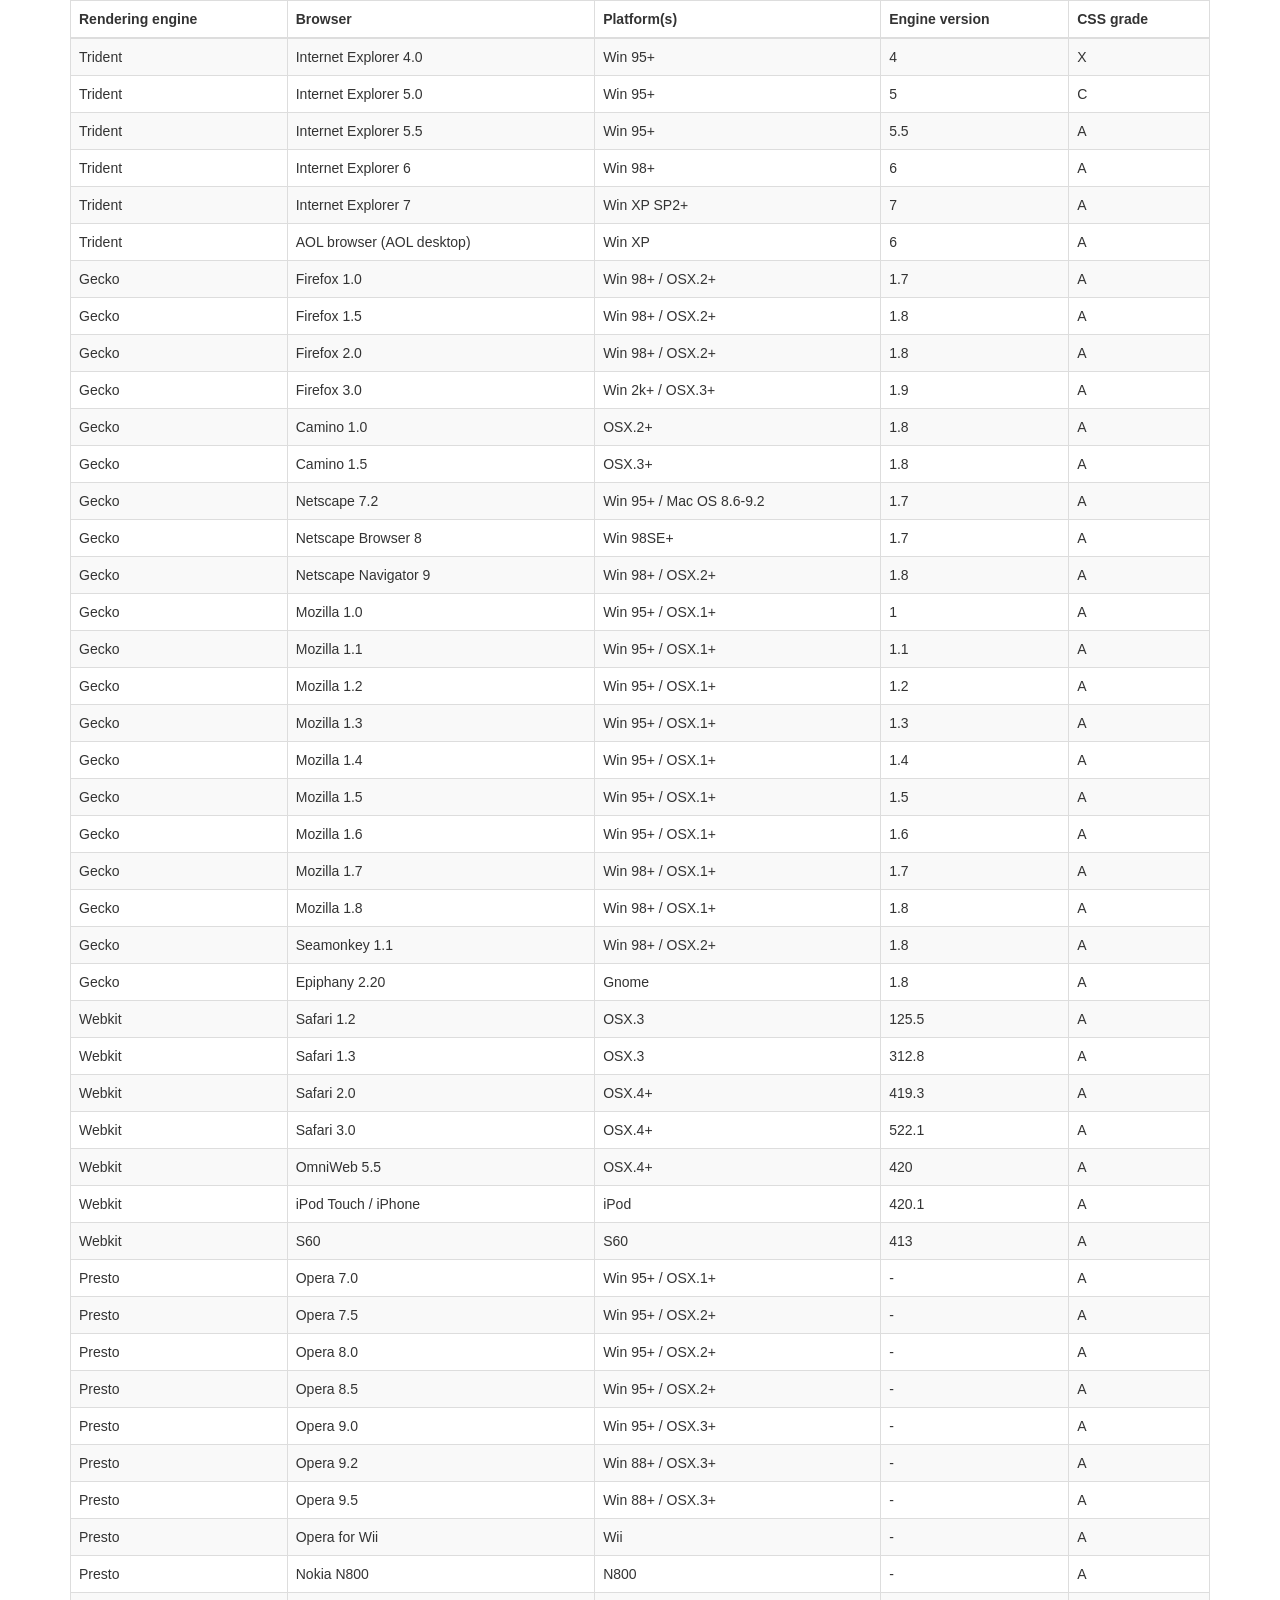
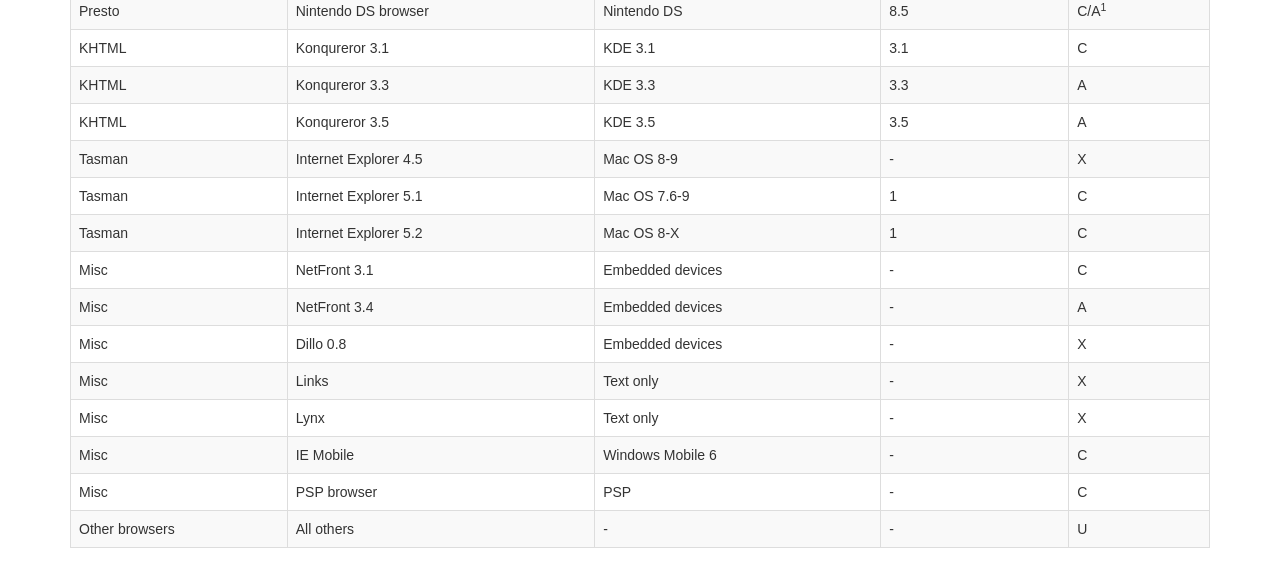
<file: Final Deliverables/Application/static/vendor/datatables-plugins/index.html>
<!DOCTYPE HTML PUBLIC "-//W3C//DTD HTML 4.01//EN" "http://www.w3.org/TR/html4/strict.dtd">
<html>
	<head>
		<meta http-equiv="content-type" content="text/html; charset=utf-8" />
		
		<title>DataTables Bootstrap 3 example</title>

		<link rel="stylesheet" type="text/css" href="//maxcdn.bootstrapcdn.com/bootstrap/3.3.0/css/bootstrap.min.css">
		<link rel="stylesheet" type="text/css" href="dataTables.bootstrap.css">

		<script type="text/javascript" language="javascript" src="//code.jquery.com/jquery-1.11.1.min.js"></script>
		<script type="text/javascript" language="javascript" src="//cdn.datatables.net/1.10.3/js/jquery.dataTables.min.js"></script>
		<script type="text/javascript" language="javascript" src="dataTables.bootstrap.js"></script>
		<script type="text/javascript" charset="utf-8">
			$(document).ready(function() {
				$('#example').dataTable();
			} );
		</script>
	</head>
	<body>
		<div class="container">
			
<table cellpadding="0" cellspacing="0" border="0" class="table table-striped table-bordered" id="example">
	<thead>
		<tr>
			<th>Rendering engine</th>
			<th>Browser</th>
			<th>Platform(s)</th>
			<th>Engine version</th>
			<th>CSS grade</th>
		</tr>
	</thead>
	<tbody>
		<tr class="odd gradeX">
			<td>Trident</td>
			<td>Internet
				 Explorer 4.0</td>
			<td>Win 95+</td>
			<td class="center"> 4</td>
			<td class="center">X</td>
		</tr>
		<tr class="even gradeC">
			<td>Trident</td>
			<td>Internet
				 Explorer 5.0</td>
			<td>Win 95+</td>
			<td class="center">5</td>
			<td class="center">C</td>
		</tr>
		<tr class="odd gradeA">
			<td>Trident</td>
			<td>Internet
				 Explorer 5.5</td>
			<td>Win 95+</td>
			<td class="center">5.5</td>
			<td class="center">A</td>
		</tr>
		<tr class="even gradeA">
			<td>Trident</td>
			<td>Internet
				 Explorer 6</td>
			<td>Win 98+</td>
			<td class="center">6</td>
			<td class="center">A</td>
		</tr>
		<tr class="odd gradeA">
			<td>Trident</td>
			<td>Internet Explorer 7</td>
			<td>Win XP SP2+</td>
			<td class="center">7</td>
			<td class="center">A</td>
		</tr>
		<tr class="even gradeA">
			<td>Trident</td>
			<td>AOL browser (AOL desktop)</td>
			<td>Win XP</td>
			<td class="center">6</td>
			<td class="center">A</td>
		</tr>
		<tr class="gradeA">
			<td>Gecko</td>
			<td>Firefox 1.0</td>
			<td>Win 98+ / OSX.2+</td>
			<td class="center">1.7</td>
			<td class="center">A</td>
		</tr>
		<tr class="gradeA">
			<td>Gecko</td>
			<td>Firefox 1.5</td>
			<td>Win 98+ / OSX.2+</td>
			<td class="center">1.8</td>
			<td class="center">A</td>
		</tr>
		<tr class="gradeA">
			<td>Gecko</td>
			<td>Firefox 2.0</td>
			<td>Win 98+ / OSX.2+</td>
			<td class="center">1.8</td>
			<td class="center">A</td>
		</tr>
		<tr class="gradeA">
			<td>Gecko</td>
			<td>Firefox 3.0</td>
			<td>Win 2k+ / OSX.3+</td>
			<td class="center">1.9</td>
			<td class="center">A</td>
		</tr>
		<tr class="gradeA">
			<td>Gecko</td>
			<td>Camino 1.0</td>
			<td>OSX.2+</td>
			<td class="center">1.8</td>
			<td class="center">A</td>
		</tr>
		<tr class="gradeA">
			<td>Gecko</td>
			<td>Camino 1.5</td>
			<td>OSX.3+</td>
			<td class="center">1.8</td>
			<td class="center">A</td>
		</tr>
		<tr class="gradeA">
			<td>Gecko</td>
			<td>Netscape 7.2</td>
			<td>Win 95+ / Mac OS 8.6-9.2</td>
			<td class="center">1.7</td>
			<td class="center">A</td>
		</tr>
		<tr class="gradeA">
			<td>Gecko</td>
			<td>Netscape Browser 8</td>
			<td>Win 98SE+</td>
			<td class="center">1.7</td>
			<td class="center">A</td>
		</tr>
		<tr class="gradeA">
			<td>Gecko</td>
			<td>Netscape Navigator 9</td>
			<td>Win 98+ / OSX.2+</td>
			<td class="center">1.8</td>
			<td class="center">A</td>
		</tr>
		<tr class="gradeA">
			<td>Gecko</td>
			<td>Mozilla 1.0</td>
			<td>Win 95+ / OSX.1+</td>
			<td class="center">1</td>
			<td class="center">A</td>
		</tr>
		<tr class="gradeA">
			<td>Gecko</td>
			<td>Mozilla 1.1</td>
			<td>Win 95+ / OSX.1+</td>
			<td class="center">1.1</td>
			<td class="center">A</td>
		</tr>
		<tr class="gradeA">
			<td>Gecko</td>
			<td>Mozilla 1.2</td>
			<td>Win 95+ / OSX.1+</td>
			<td class="center">1.2</td>
			<td class="center">A</td>
		</tr>
		<tr class="gradeA">
			<td>Gecko</td>
			<td>Mozilla 1.3</td>
			<td>Win 95+ / OSX.1+</td>
			<td class="center">1.3</td>
			<td class="center">A</td>
		</tr>
		<tr class="gradeA">
			<td>Gecko</td>
			<td>Mozilla 1.4</td>
			<td>Win 95+ / OSX.1+</td>
			<td class="center">1.4</td>
			<td class="center">A</td>
		</tr>
		<tr class="gradeA">
			<td>Gecko</td>
			<td>Mozilla 1.5</td>
			<td>Win 95+ / OSX.1+</td>
			<td class="center">1.5</td>
			<td class="center">A</td>
		</tr>
		<tr class="gradeA">
			<td>Gecko</td>
			<td>Mozilla 1.6</td>
			<td>Win 95+ / OSX.1+</td>
			<td class="center">1.6</td>
			<td class="center">A</td>
		</tr>
		<tr class="gradeA">
			<td>Gecko</td>
			<td>Mozilla 1.7</td>
			<td>Win 98+ / OSX.1+</td>
			<td class="center">1.7</td>
			<td class="center">A</td>
		</tr>
		<tr class="gradeA">
			<td>Gecko</td>
			<td>Mozilla 1.8</td>
			<td>Win 98+ / OSX.1+</td>
			<td class="center">1.8</td>
			<td class="center">A</td>
		</tr>
		<tr class="gradeA">
			<td>Gecko</td>
			<td>Seamonkey 1.1</td>
			<td>Win 98+ / OSX.2+</td>
			<td class="center">1.8</td>
			<td class="center">A</td>
		</tr>
		<tr class="gradeA">
			<td>Gecko</td>
			<td>Epiphany 2.20</td>
			<td>Gnome</td>
			<td class="center">1.8</td>
			<td class="center">A</td>
		</tr>
		<tr class="gradeA">
			<td>Webkit</td>
			<td>Safari 1.2</td>
			<td>OSX.3</td>
			<td class="center">125.5</td>
			<td class="center">A</td>
		</tr>
		<tr class="gradeA">
			<td>Webkit</td>
			<td>Safari 1.3</td>
			<td>OSX.3</td>
			<td class="center">312.8</td>
			<td class="center">A</td>
		</tr>
		<tr class="gradeA">
			<td>Webkit</td>
			<td>Safari 2.0</td>
			<td>OSX.4+</td>
			<td class="center">419.3</td>
			<td class="center">A</td>
		</tr>
		<tr class="gradeA">
			<td>Webkit</td>
			<td>Safari 3.0</td>
			<td>OSX.4+</td>
			<td class="center">522.1</td>
			<td class="center">A</td>
		</tr>
		<tr class="gradeA">
			<td>Webkit</td>
			<td>OmniWeb 5.5</td>
			<td>OSX.4+</td>
			<td class="center">420</td>
			<td class="center">A</td>
		</tr>
		<tr class="gradeA">
			<td>Webkit</td>
			<td>iPod Touch / iPhone</td>
			<td>iPod</td>
			<td class="center">420.1</td>
			<td class="center">A</td>
		</tr>
		<tr class="gradeA">
			<td>Webkit</td>
			<td>S60</td>
			<td>S60</td>
			<td class="center">413</td>
			<td class="center">A</td>
		</tr>
		<tr class="gradeA">
			<td>Presto</td>
			<td>Opera 7.0</td>
			<td>Win 95+ / OSX.1+</td>
			<td class="center">-</td>
			<td class="center">A</td>
		</tr>
		<tr class="gradeA">
			<td>Presto</td>
			<td>Opera 7.5</td>
			<td>Win 95+ / OSX.2+</td>
			<td class="center">-</td>
			<td class="center">A</td>
		</tr>
		<tr class="gradeA">
			<td>Presto</td>
			<td>Opera 8.0</td>
			<td>Win 95+ / OSX.2+</td>
			<td class="center">-</td>
			<td class="center">A</td>
		</tr>
		<tr class="gradeA">
			<td>Presto</td>
			<td>Opera 8.5</td>
			<td>Win 95+ / OSX.2+</td>
			<td class="center">-</td>
			<td class="center">A</td>
		</tr>
		<tr class="gradeA">
			<td>Presto</td>
			<td>Opera 9.0</td>
			<td>Win 95+ / OSX.3+</td>
			<td class="center">-</td>
			<td class="center">A</td>
		</tr>
		<tr class="gradeA">
			<td>Presto</td>
			<td>Opera 9.2</td>
			<td>Win 88+ / OSX.3+</td>
			<td class="center">-</td>
			<td class="center">A</td>
		</tr>
		<tr class="gradeA">
			<td>Presto</td>
			<td>Opera 9.5</td>
			<td>Win 88+ / OSX.3+</td>
			<td class="center">-</td>
			<td class="center">A</td>
		</tr>
		<tr class="gradeA">
			<td>Presto</td>
			<td>Opera for Wii</td>
			<td>Wii</td>
			<td class="center">-</td>
			<td class="center">A</td>
		</tr>
		<tr class="gradeA">
			<td>Presto</td>
			<td>Nokia N800</td>
			<td>N800</td>
			<td class="center">-</td>
			<td class="center">A</td>
		</tr>
		<tr class="gradeA">
			<td>Presto</td>
			<td>Nintendo DS browser</td>
			<td>Nintendo DS</td>
			<td class="center">8.5</td>
			<td class="center">C/A<sup>1</sup></td>
		</tr>
		<tr class="gradeC">
			<td>KHTML</td>
			<td>Konqureror 3.1</td>
			<td>KDE 3.1</td>
			<td class="center">3.1</td>
			<td class="center">C</td>
		</tr>
		<tr class="gradeA">
			<td>KHTML</td>
			<td>Konqureror 3.3</td>
			<td>KDE 3.3</td>
			<td class="center">3.3</td>
			<td class="center">A</td>
		</tr>
		<tr class="gradeA">
			<td>KHTML</td>
			<td>Konqureror 3.5</td>
			<td>KDE 3.5</td>
			<td class="center">3.5</td>
			<td class="center">A</td>
		</tr>
		<tr class="gradeX">
			<td>Tasman</td>
			<td>Internet Explorer 4.5</td>
			<td>Mac OS 8-9</td>
			<td class="center">-</td>
			<td class="center">X</td>
		</tr>
		<tr class="gradeC">
			<td>Tasman</td>
			<td>Internet Explorer 5.1</td>
			<td>Mac OS 7.6-9</td>
			<td class="center">1</td>
			<td class="center">C</td>
		</tr>
		<tr class="gradeC">
			<td>Tasman</td>
			<td>Internet Explorer 5.2</td>
			<td>Mac OS 8-X</td>
			<td class="center">1</td>
			<td class="center">C</td>
		</tr>
		<tr class="gradeA">
			<td>Misc</td>
			<td>NetFront 3.1</td>
			<td>Embedded devices</td>
			<td class="center">-</td>
			<td class="center">C</td>
		</tr>
		<tr class="gradeA">
			<td>Misc</td>
			<td>NetFront 3.4</td>
			<td>Embedded devices</td>
			<td class="center">-</td>
			<td class="center">A</td>
		</tr>
		<tr class="gradeX">
			<td>Misc</td>
			<td>Dillo 0.8</td>
			<td>Embedded devices</td>
			<td class="center">-</td>
			<td class="center">X</td>
		</tr>
		<tr class="gradeX">
			<td>Misc</td>
			<td>Links</td>
			<td>Text only</td>
			<td class="center">-</td>
			<td class="center">X</td>
		</tr>
		<tr class="gradeX">
			<td>Misc</td>
			<td>Lynx</td>
			<td>Text only</td>
			<td class="center">-</td>
			<td class="center">X</td>
		</tr>
		<tr class="gradeC">
			<td>Misc</td>
			<td>IE Mobile</td>
			<td>Windows Mobile 6</td>
			<td class="center">-</td>
			<td class="center">C</td>
		</tr>
		<tr class="gradeC">
			<td>Misc</td>
			<td>PSP browser</td>
			<td>PSP</td>
			<td class="center">-</td>
			<td class="center">C</td>
		</tr>
		<tr class="gradeU">
			<td>Other browsers</td>
			<td>All others</td>
			<td>-</td>
			<td class="center">-</td>
			<td class="center">U</td>
		</tr>
	</tbody>
</table>
			
		</div>
	</body>
</html>
</file>
